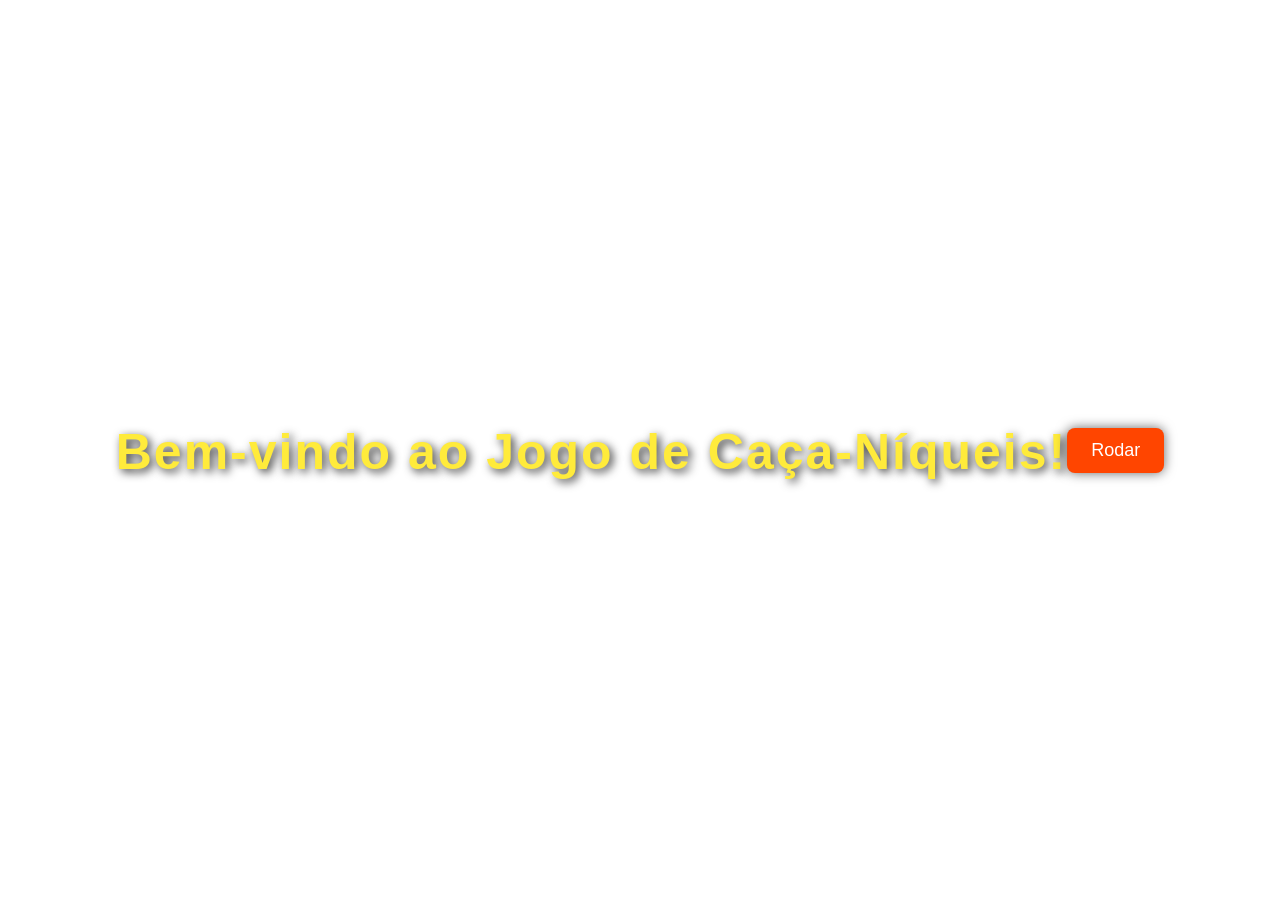
<file: Slot7index.html>
<!DOCTYPE html>
<html lang="pt-br">
<head>
    <meta charset="UTF-8">
    <meta name="viewport" content="width=device-width, initial-scale=1.0">
    <title>Jogo de Caça-Níqueis</title>
    <link rel="stylesheet" href="styles.css">
</head>
<body>
    <h1>Bem-vindo ao Jogo de Caça-Níqueis!</h1>
    <div id="game">
        <button onclick="playGame()">Rodar</button>
        <div id="result"></div>
    </div>
    <script src="script.js"></script>
</body>
</html>
</file>
<file: styles.css>
/* Estilos gerais e fundo */
body {
  margin: 0;
  padding: 0;
  font-family: 'Arial', sans-serif;
  background: url('https://via.placeholder.com/1200x800/ff6a00/ffffff?text=Fortune+Tiger') no-repeat center center fixed;
  background-size: cover;
  display: flex;
  justify-content: center;
  align-items: center;
  height: 100vh;
  color: white;
  overflow: hidden;
}

.game-container {
  width: 90%;
  max-width: 900px;
  padding: 40px;
  background-color: rgba(0, 0, 0, 0.6);
  border-radius: 20px;
  box-shadow: 0 0 20px rgba(0, 0, 0, 0.8);
  text-align: center;
}

h1 {
  font-size: 50px;
  margin-bottom: 30px;
  color: #ffeb3b;
  text-shadow: 3px 3px 10px rgba(0, 0, 0, 0.8);
  letter-spacing: 2px;
}

.game-info {
  display: flex;
  justify-content: space-between;
  margin-bottom: 30px;
}

.info-item {
  font-size: 18px;
  font-weight: bold;
}

button {
  padding: 12px 24px;
  background-color: #ff4500;
  border: none;
  border-radius: 8px;
  font-size: 18px;
  color: white;
  cursor: pointer;
  transition: all 0.3s ease;
  box-shadow: 0 0 12px rgba(0, 0, 0, 0.6);
}

button:hover {
  background-color: #ff6347;
  transform: scale(1.1);
}

.slot-machine {
  display: flex;
  justify-content: center;
  align-items: center;
  margin: 30px 0;
  padding: 20px;
  background-color: rgba(255, 255, 255, 0.1);
  border-radius: 20px;
  box-shadow: 0 0 20px rgba(0, 0, 0, 0.6);
  position: relative;
}

.row {
  display: flex;
  justify-content: center;
  gap: 20px;
  font-size: 50px;
}

.slot {
  padding: 15px 25px;
  background-color: #ff6347;
  border-radius: 10px;
  box-shadow: 0 0 15px rgba(0, 0, 0, 0.5);
  transition: transform 0.3s ease;
}

.slot:hover {
  transform: scale(1.2);
}

#spinButton {
  margin-top: 40px;
  padding: 20px 40px;
  background-color: #ff6347;
  border-radius: 10px;
  font-size: 24px;
  cursor: pointer;
  transition: background-color 0.3s ease, transform 0.3s ease;
  box-shadow: 0 0 10px rgba(0, 0, 0, 0.4);
}

#spinButton:hover {
  background-color: #ff4500;
  transform: scale(1.1);
}

#message {
  margin-top: 20px;
  font-size: 22px;
  font-weight: bold;
  color: #ffeb3b;
  animation: pulse 1.5s infinite;
}

/* Animação de pulsação da mensagem */
@keyframes pulse {
  0% {
    transform: scale(1);
    opacity: 0.8;
  }
  50% {
    transform: scale(1.1);
    opacity: 1;
  }
  100% {
    transform: scale(1);
    opacity: 0.8;
  }
}

/* Animação da roleta girando */
@keyframes spin {
  0% {
    transform: rotate(0deg);
  }
  100% {
    transform: rotate(360deg);
  }
}

.spinner {
  animation: spin 3s ease-out;
}
</file>
